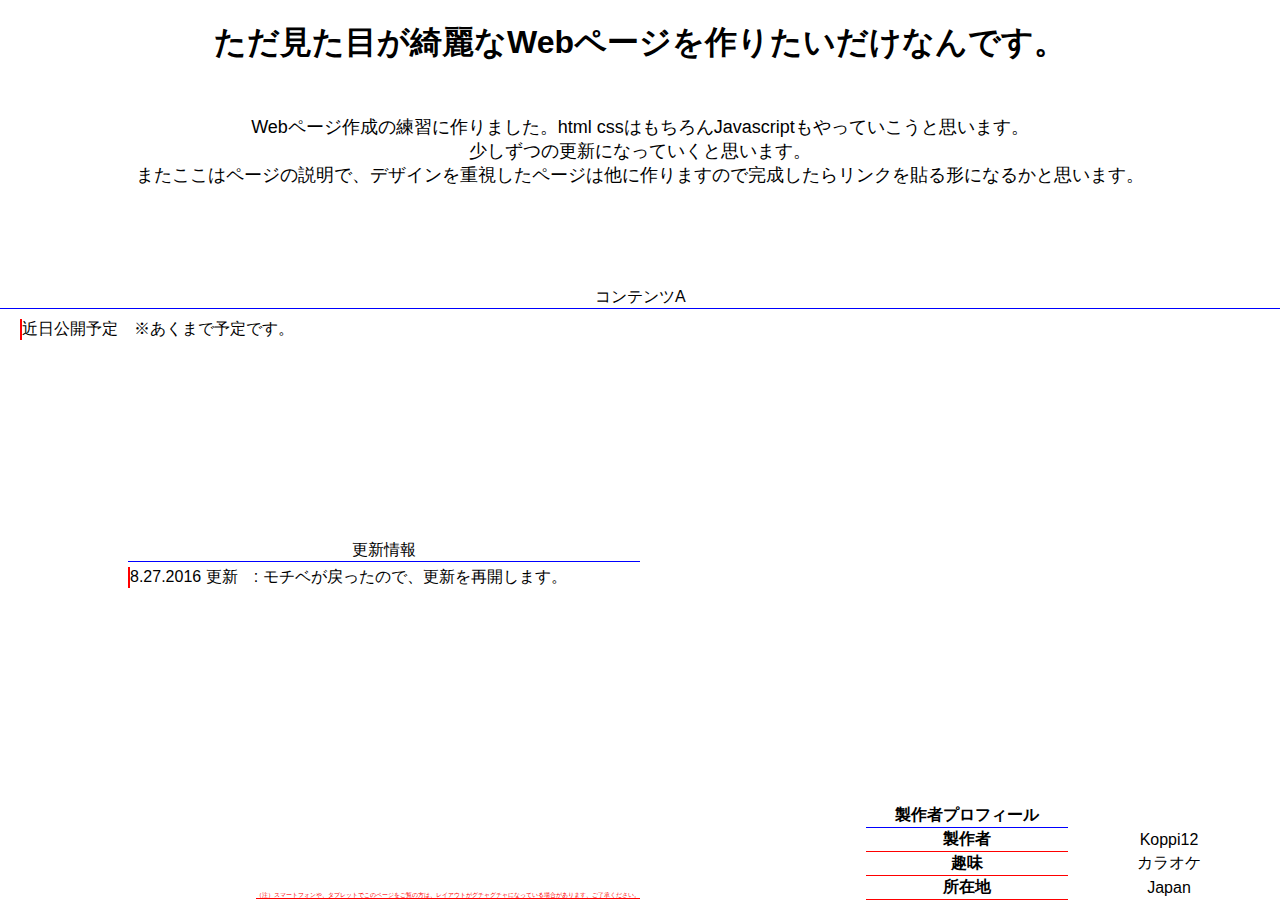
<file: index.html>
<!DOCTYPE html>
<html>
	
	<head>
		<link rel="stylesheet" href="./css/index.css" type="text/css" /> 
		<meta charset="utf-8"/>
		<title>ただ見た目が綺麗なWebページを作る。</title>
	
	</head>
	<body>
	
		<div id="Description">
			<div id="DescriptionText"><h1>ただ見た目が綺麗なWebページを作りたいだけなんです。<h1></div>
		</div>
		
			<div id="Goal">
				<div id="GoalText">Webページ作成の練習に作りました。html 	cssはもちろんJavascriptもやっていこうと思います。</div>
			</div>
			<div id="GoalText2">
				少しずつの更新になっていくと思います。<br>
				またここはページの説明で、デザインを重視したページは他に作りますので完成したらリンクを貼る形になるかと思います。</div>
		
		
		<div class="contentA">
				コンテンツA　
		
		</div>
		<div id="contentAText">近日公開予定　※あくまで予定です。</div>

		<div class="contentB">
				更新情報
		</div>	
		<div id="contentBText">
		8.27.2016 更新　: モチベが戻ったので、更新を再開します。
		</div>	

		<div id="caution">（注）スマートフォンや、タブレットでこのページをご覧の方は、レイアウトがグチャグチャになっている場合があります、ご了承ください。
		</div>
		<div id="profilefoot">
			<table summary="製作者プロフィール">
				<tr>
					<th id="profile">製作者プロフィール</th>
				</tr>	
				<tr>
					<th class="profile" width="200">製作者</th>
					<td class="profile">Koppi12</td>
				</tr>
				<tr>
			 		<th class="profile" width="200">趣味</th>
					<td class="profile" width="200">カラオケ</td>
				</tr>
				<tr>
					<th class="profile" width="200">所在地</th>
					<td class="profile" width="200">Japan</td>
				</tr>

			</table>	
		</div>
	</body>
</html>
</file>
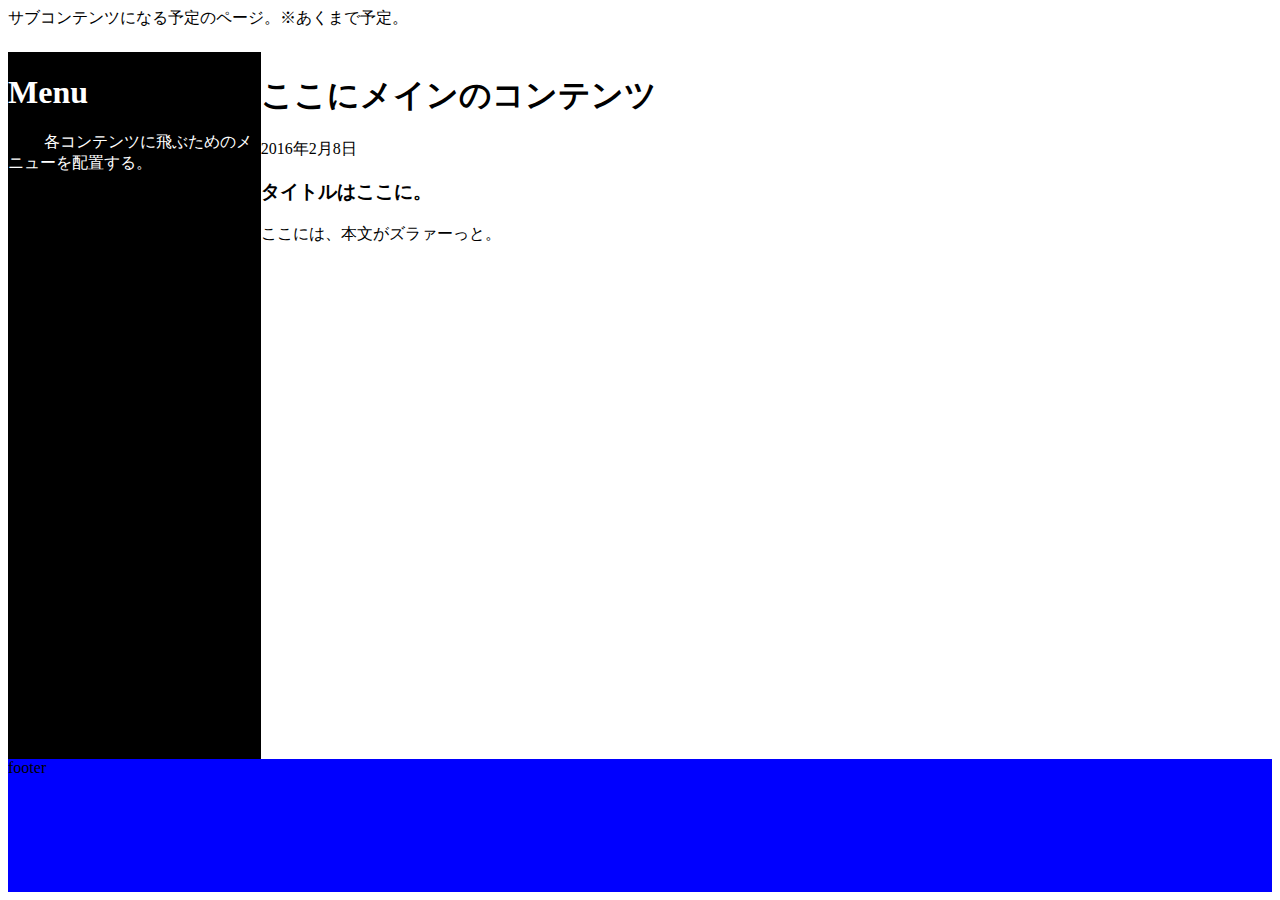
<file: index2.html>
<!DOQTYPE html>
<html>
	<head>
		<link rel="stylesheet" href="./css/index2.css" type="text/css" /> 
		<meta charset="utf-8"/>
		<title>練習用ページ</title>
	</head>
	<body>
		<div id="header">サブコンテンツになる予定のページ。※あくまで予定。
		</div>
		<div id="contentA">
			<h1>Menu</h1>
		　　	各コンテンツに飛ぶためのメニューを配置する。
		</div>
		<div id="contentB">
			<h1>ここにメインのコンテンツ</h1>
			<time datetime="2016-2-8">2016年2月8日</time>
			<section>
				<h3>タイトルはここに。</h3>
				ここには、本文がズラァーっと。
			</section>	
		</div>
		
		<div id="footer">
			footer
		</div>
	</body>
</html>
</file>
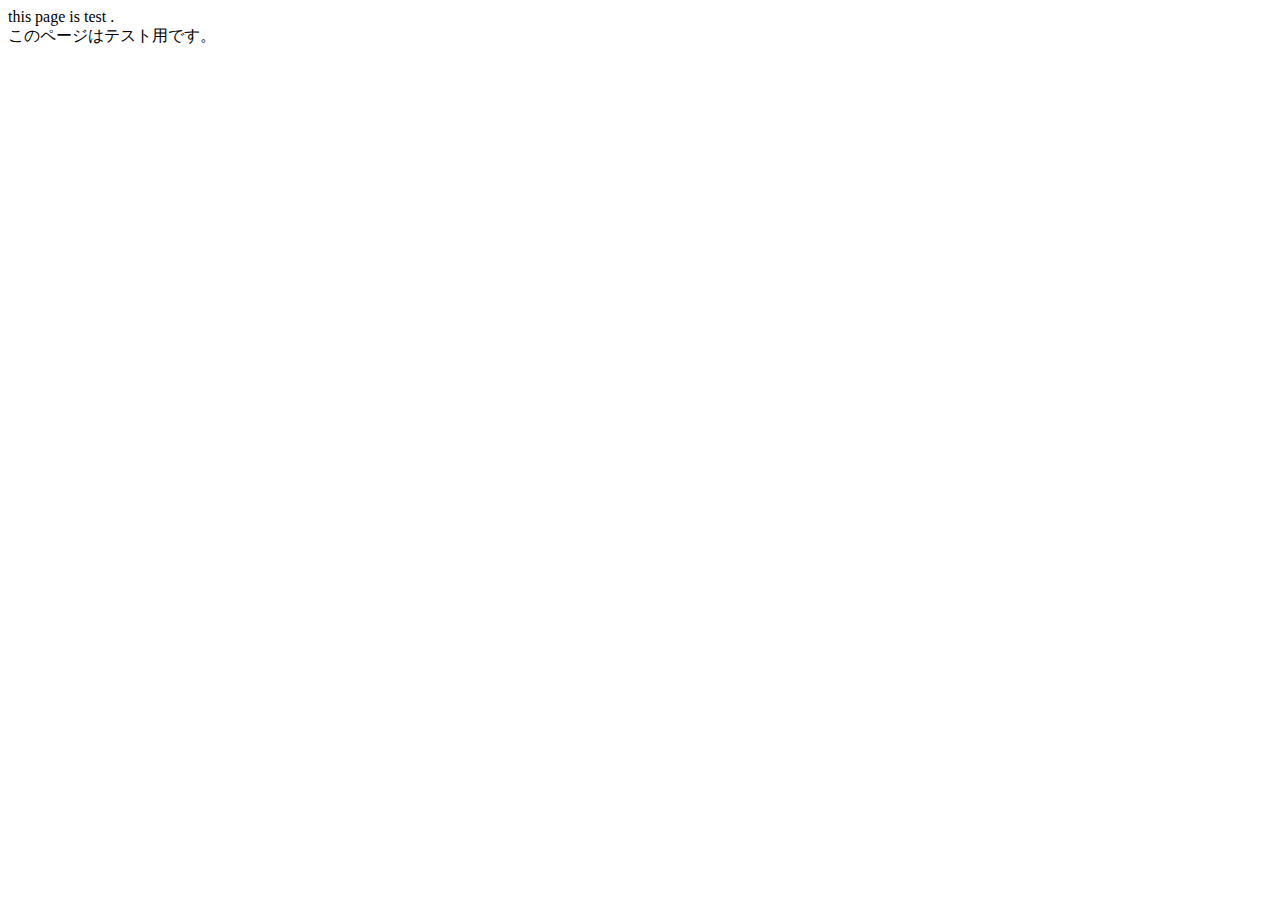
<file: newpage.html>
<!DOCTYPE html>
<html>
	
	<head>
		<link rel="stylesheet" href="./css/index2.css" type="text/css" />  
		<meta charset="utf-8"/>
		<title>test</title>
	
	</head>
	<body class="background">
		<div id="test">
		this page is test .<br>
		このページはテスト用です。


		</div>


	</body>
</html>
</file>
<file: css/index.css>
@charset 'utf-8';

body{
	width: 100%;
	text-align: center;
	font-family:  "YuGothic","游ゴシック",sans-serif;
	margin: 0;
	padding: 0;

}

#Discription{
	height:40%;
	width: 100%;
	

}

#DiscriptionText{

	font-size: xx-large;
	font-weight: 600;
	padding-top: 3em;
	padding-bottom: 3em;

}
#Goal{
	height: 40%;
	width: 100%;

}
#GoalText{
	margin-top: 50px;
	font-size: large;
	font-weight: 400;
	

}
#GoalText2{
	font-size: large;
	font-weight: 300;
	color: black;

}
.contentA{
	
	height: 50%;
	width: 100%;
	border-bottom: blue 1px solid;
	margin-top: 100px;
	margin-left: auto;
	margin-right: auto;
}
#contentAText{
	
	text-align: left;
	margin-left: 20px;
	margin-top: 10px;
	margin-bottom: 50px;
	border-left: red 2px solid;
}
.contentB{

	margin-top: 200px;
	width: 40%;
	border-bottom: blue 1px solid;
	margin-right: 60%;
	margin-left: 10%;

}
#contentBText{

	margin-top: 5px;
	margin-right: 40%;
	margin-left: 10%;
	border-left: red 2px solid;
	text-align: left;
}

#profilefoot{
	position: absolute;
	bottom: 0;
	right: 10px;

}
#caution{

	width: 70%;
	position: absolute;
	bottom:0;
	margin-left: 0px; 
	font-size: 5%;
	color: red;
	text-decoration: underline;
}
#profile{

	border-bottom: blue 1px solid;
	margin-bottom: 1px;

}
table{
	margin-top: 300px;
	float: right;
	border-collapse: collapse;
	width: 120;
}
th.profile{

	margin-bottom: 1px;
	border-bottom: red 1px solid;
	

}
</file>
<file: css/index2.css>
@charset 'utf-8';

#header{

	height: 5%;
	background-color: white;
	color: black;
	margin: 0;
	padding: 0;
}
#contentA{

	background-color: black;
	color: white;
	text-align: left;
	height: 80%;
	width: 20%;
	float: left;
	margin-left: 0;
	margin-right: 0;

}
#contentB{

	background-color: white;
	color: black;
	height: 80%;
	width: 80%;
	float: left;
	margin-left: 0;
	margin-right: 0;
}
#footer{

	height: 15%;
	background-color: blue;
	width: 100%;
	clear: both;
}
</file>
